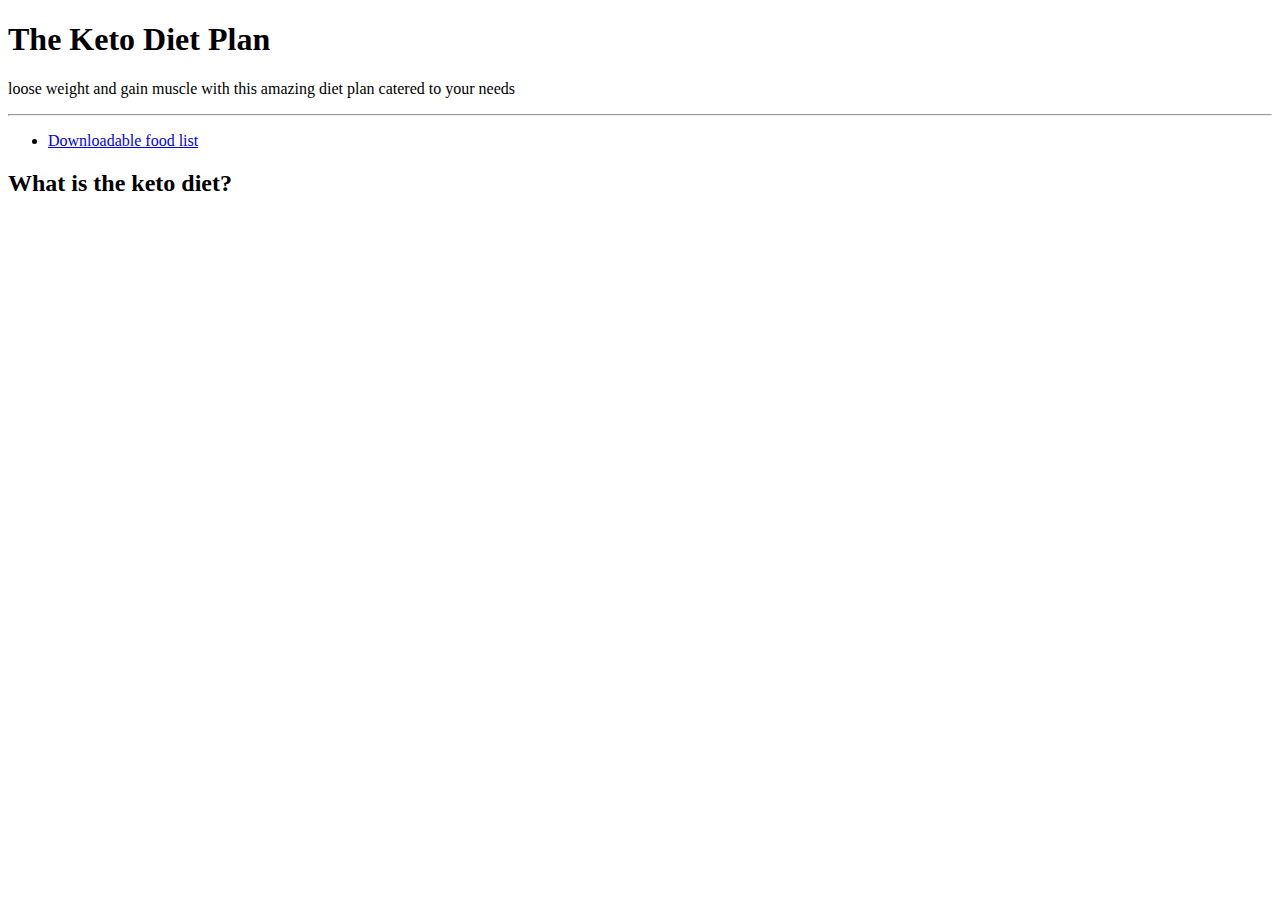
<file: index.html>
<!DOCTYPE html>
<html>
<head>
    <meta charset="UTF-8" />
    <title>My Keto Diet Plan</title>
</head>

<body>

    <header class="main-heading">
        <h1>The Keto Diet Plan</h1>
        <p> loose weight and gain muscle with this amazing diet plan catered to your needs</p>
        <hr>
    </header>
    <nav>
        <ul>
            <li><a href="index.html>Home</a></li>
            <li><a href="downloadable-food-list.html">Downloadable food list</a></li>

        </ul>
    </nav>
    <main>
        <section>
            <div>
            <h2>What is the keto diet?</h2>
            </div>
        </section>
    </main>
    
</body>
</html>
</file>
